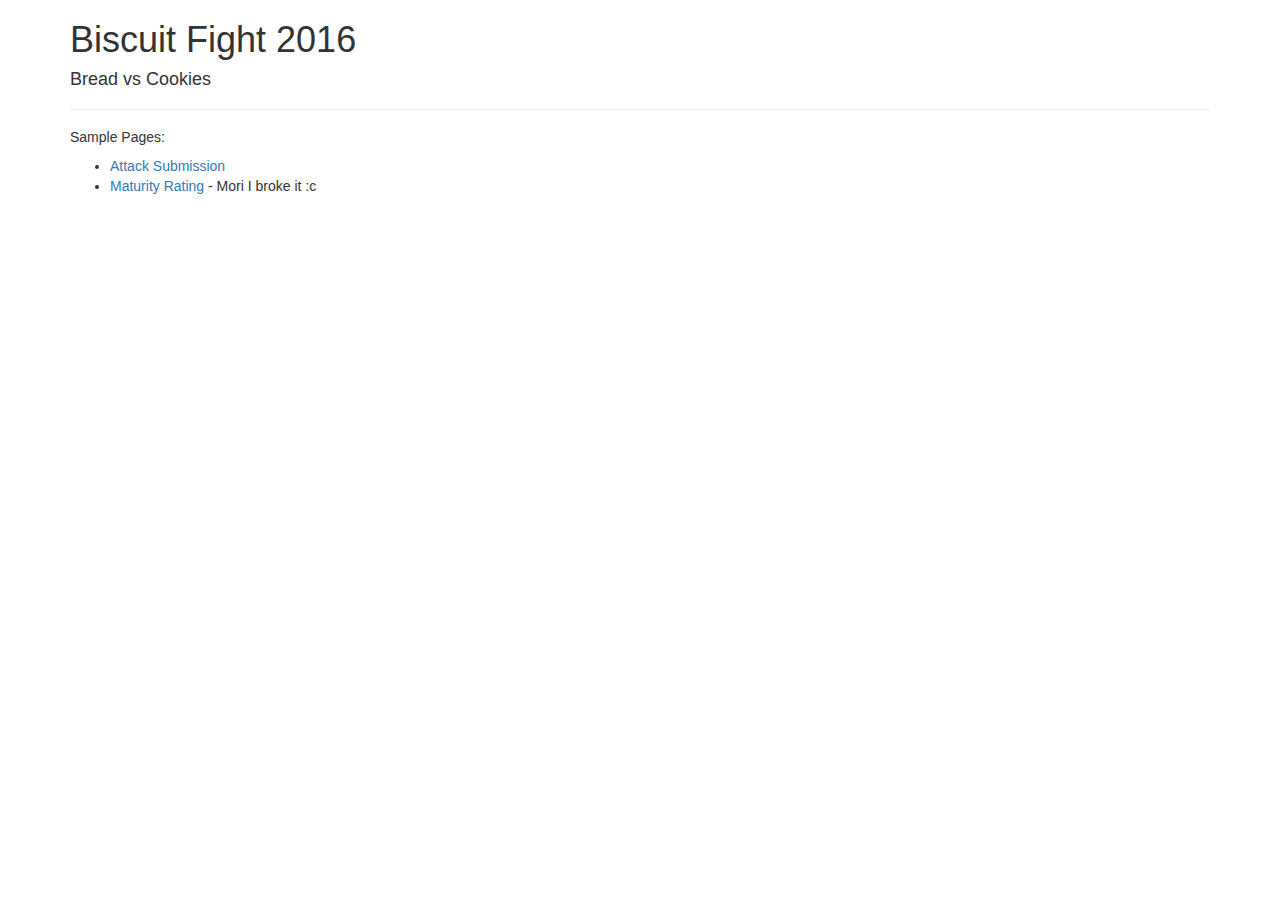
<file: index.html>
<!DOCTYPE html>
<html lang="en">
  <head>
    <meta charset="utf-8">
    <meta http-equiv="X-UA-Compatible" content="IE=edge">
    <meta name="viewport" content="width=device-width, initial-scale=1">

    <title>ArtFight.github.io</title>

    <link href="bootstrap/css/bootstrap.min.css" rel="stylesheet">
    <link href="css/style.css" rel="stylesheet">
    <link rel="stylesheet" href="font-awesome/css/font-awesome.min.css">

    <!-- HTML5 shim and Respond.js for IE8 support of HTML5 elements and media queries -->
    <!-- WARNING: Respond.js doesn't work if you view the page via file:// -->
    <!--[if lt IE 9]>
      <script src="https://oss.maxcdn.com/html5shiv/3.7.2/html5shiv.min.js"></script>
      <script src="https://oss.maxcdn.com/respond/1.4.2/respond.min.js"></script>
    <![endif]-->
  </head>
  <body>
    <div class="container">
      <h1>Biscuit Fight 2016</h1>
      <h4> Bread vs Cookies </h4>
      <hr>
      <h5>Sample Pages:</h5>
      <ul>
        <li><a href="attack.html">Attack Submission</a></li>
        <li><a href="maturityrating.html">Maturity Rating</a> - Mori I broke it :c</li>
      </ul>

    </div>


    <script src="https://ajax.googleapis.com/ajax/libs/jquery/1.11.3/jquery.min.js"></script>

    <!-- Include all compiled plugins (below), or include individual files as needed -->

    <script src="bootstrap/js/bootstrap.min.js"></script>
  </body>
</html>
</file>
<file: css/style.css>
td {
  vertical-align: top;
}

form {
  padding: 5px;
  border: 1px solid grey;
  border-radius: 15px;
}

#gore ~ #more2 {
  display: none;
}

#gore:checked ~ #more2 {
  display: inline;
}
</file>
